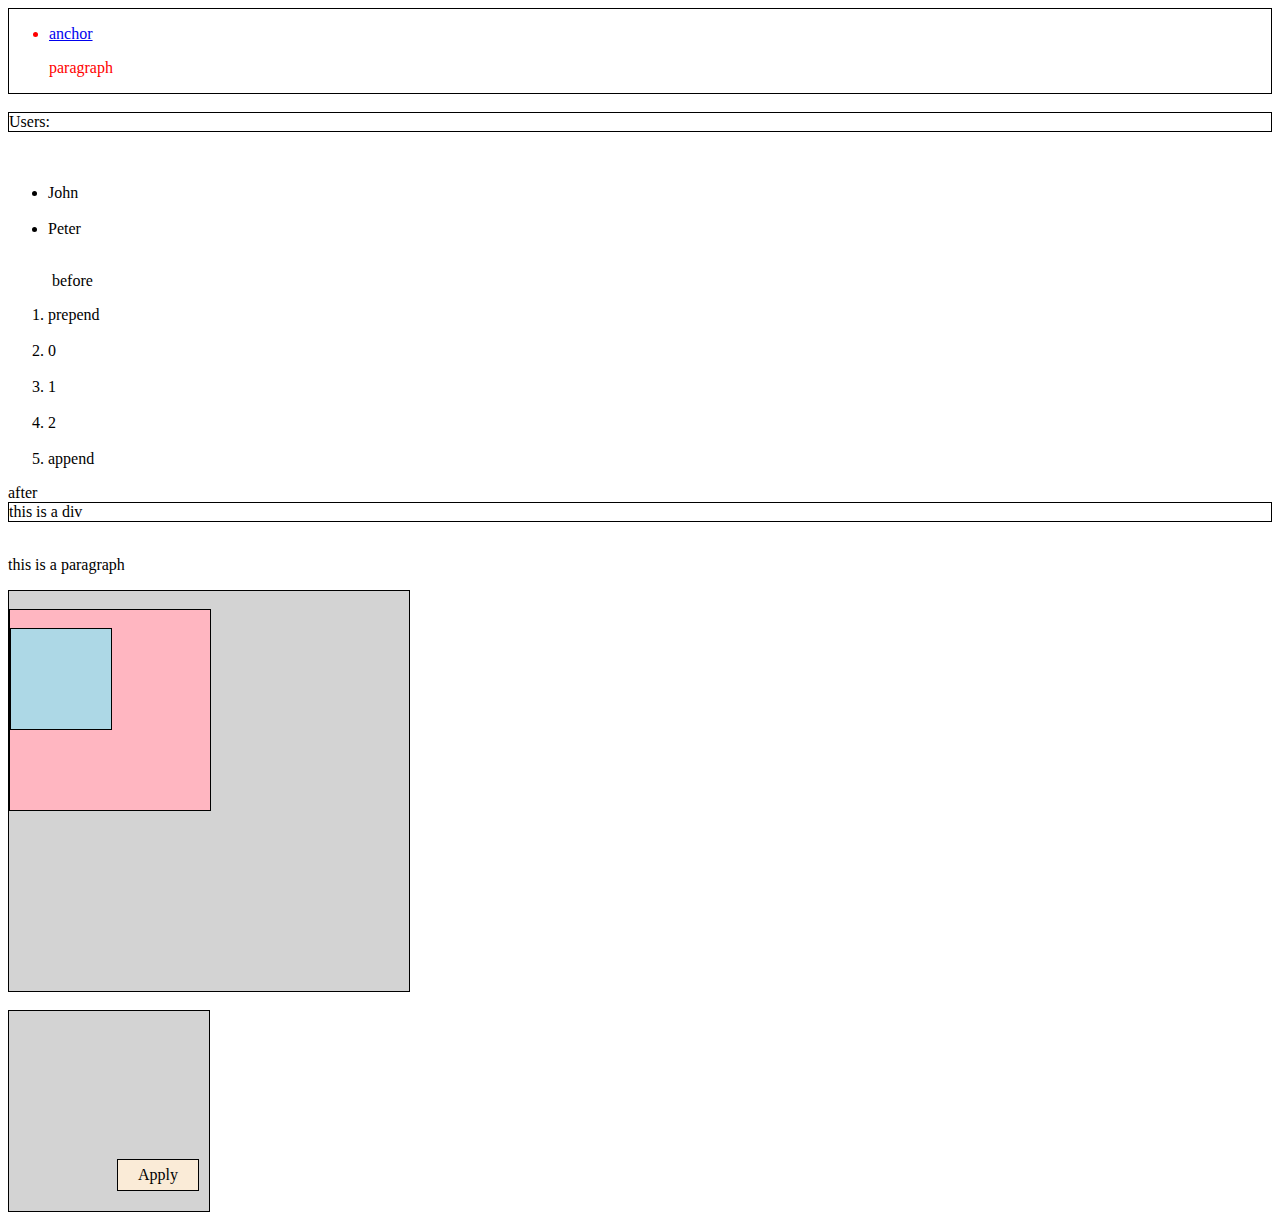
<file: frontEnd/index.html>
<!DOCTYPE html>
<html>
    <head>
        <title>Testing Page</title>
        <!-- <link rel="stylesheet" type = "text/css" href = "https://classroom.udacity.com/nanodegrees/nd013/dashboard/overview" target = "_blank"> -->
        <link rel="stylesheet" type = "text/css" href="mystyle.css" >
    </head>
    <body>
        <div class = "li-ca">
            <ul>
                <li>
                    <!-- <a>anchor</a> -->
                    <a href = "https://classroom.udacity.com/nanodegrees/nd013/dashboard/overview" target = "_blank">anchor</a>
                    <p>paragraph</p>
                </li>
            </ul>
        </div>
        <script src = "main.js"></script>
    </body>
</html>




<!DOCTYPE html>
<html lang="en">
<head>
   <meta charset="UTF-8">
   <title>Title</title>
</head>
<body>
   <div class="user common">Users:</div>
  
   <ul class="box common">
       <li id="john">John</li>
       <li id="peter">Peter</li>
   </ul>
</body>
<script>
   // copy codes on the right 
    //getElement*
    var oUser = document.getElementsByClassName('user');
    console.log(oUser);
    var oCommon = document.getElementsByClassName('common');
    console.log(oCommon);
    var oUl = document.getElementsByClassName('box');
    var oLis = document.getElementsByTagName('li');
    var john = oUl[0].getElementsByTagName('li')[0];
    console.log(oUl);
    console.log(oLis);
    console.log(john);
    //querySelector
    // var oUser2 = document.querySelector('#user');
    var oUser2 = document.querySelector('.user');
    console.log(oUser2);
    var oLis2 = document.querySelectorAll('li');
    console.log(oLis2);
    var oCommons = document.querySelectorAll('.common');
    console.log(oCommons);

</script>
</html>


<!DOCTYPE html>
<html lang="en">
<head>
   <meta charset="UTF-8">
   <title>Title</title>
</head>
<body>
   <ol id="ol">
       <li>0</li>
       <li>1</li>
       <li>2</li>
   </ol>
<script>
   var ol = document.getElementById('ol');
   var newLi1 = document.createElement('li');
   newLi1.innerHTML = 'append';
   ol.append(newLi1);
   var newLi2 = document.createElement('li');
   newLi2.innerHTML = 'prepend';
   ol.prepend(newLi2);
   ol.before('before');
   ol.after('after');
</script>
</html>



<!DOCTYPE html>
<html lang="en">
<head>
   <meta charset="UTF-8">
   <title>Title</title>
</head>
<body>
   <div>this is a div</div>
   <p>this is a paragraph</p>
<script>
   var oDiv = document.getElementsByTagName('div')[0];
   oDiv.className = 'box';
   var oP = document.getElementsByTagName('p')[0];
   oP.classList.add('box');
   oP.classList.add('common');
   oDiv.style.color = 'red';
</script>
</html>


<!DOCTYPE html>
<html lang="en">
<head>
    <meta charset="UTF-8">
    <title>Event 2</title>
    <style>
        div {
            border: 1px solid black;
        }
        #grandparent {
            height: 400px;
            width: 400px;
            background-color: lightgray;
        }
        #parent {
            height: 200px;
            width: 200px;
            background-color: lightpink;
        }
        #child {
            height: 100px;
            width: 100px;
            background-color: lightblue;
        }
        </style>
</head>
<body>
<div id="grandparent">
    <div id="parent">
        <div id="child"></div>
    </div>
</div>
</body>
<script>
    // ===== 1. Bubbling ======
    var gDiv = document.getElementById('grandparent');
    var pDiv = document.getElementById('parent');
    var cDiv = document.getElementById('child');
    gDiv.addEventListener('click', function () {
        console.log("grandparent bubbling! ");
    }, false);
    pDiv.addEventListener('click', function () {
        console.log("parent bubbling! ");
    }, false);
    cDiv.addEventListener('click', function () {
        console.log("child bubbling! ");
    }, false);
    // ===== onclick has only bubbling =====
    gDiv.onclick = function() {
        console.log('gp')
    };
    pDiv.onclick = function() {
        console.log('p')
    };
    cDiv.onclick = function() {
        console.log('c')
    };
</script>
</html>



<!DOCTYPE html>
<html lang="en">
<head>
    <meta charset="UTF-8">
    <title>Event 2</title>
    <style>
        div {
            border: 1px solid black;
        }
        .wrapper {
            width: 200px;
            height: 200px;
            background-color: lightgray;
            position: relative;
        }
        .apply {
            width: 80px;
            height: 30px;
            background-color: antiquewhite;
            line-height: 30px;
            text-align: center;
            position:absolute;
            bottom:20px;
            right: 10px;
            color:black;
        }
    </style>
</head>
<body>
<div class="wrapper">
    <div class="apply">Apply</div>
</div>
</body>
<script>
    var wrapper = document.getElementsByClassName('wrapper')[0];
    var apply = document.getElementsByClassName('apply')[0];
    wrapper.addEventListener('click', function (e) {
        console.log('... wrapper ... ');
    }, false);
    apply.addEventListener('click', function (event) {
        event.stopPropagation();
        console.log('... apply ... ');
    }, false);
</script>
</html>
</file>
<file: frontEnd/mystyle.css>
.li-ca a {
    color:blue;
}
</file>
